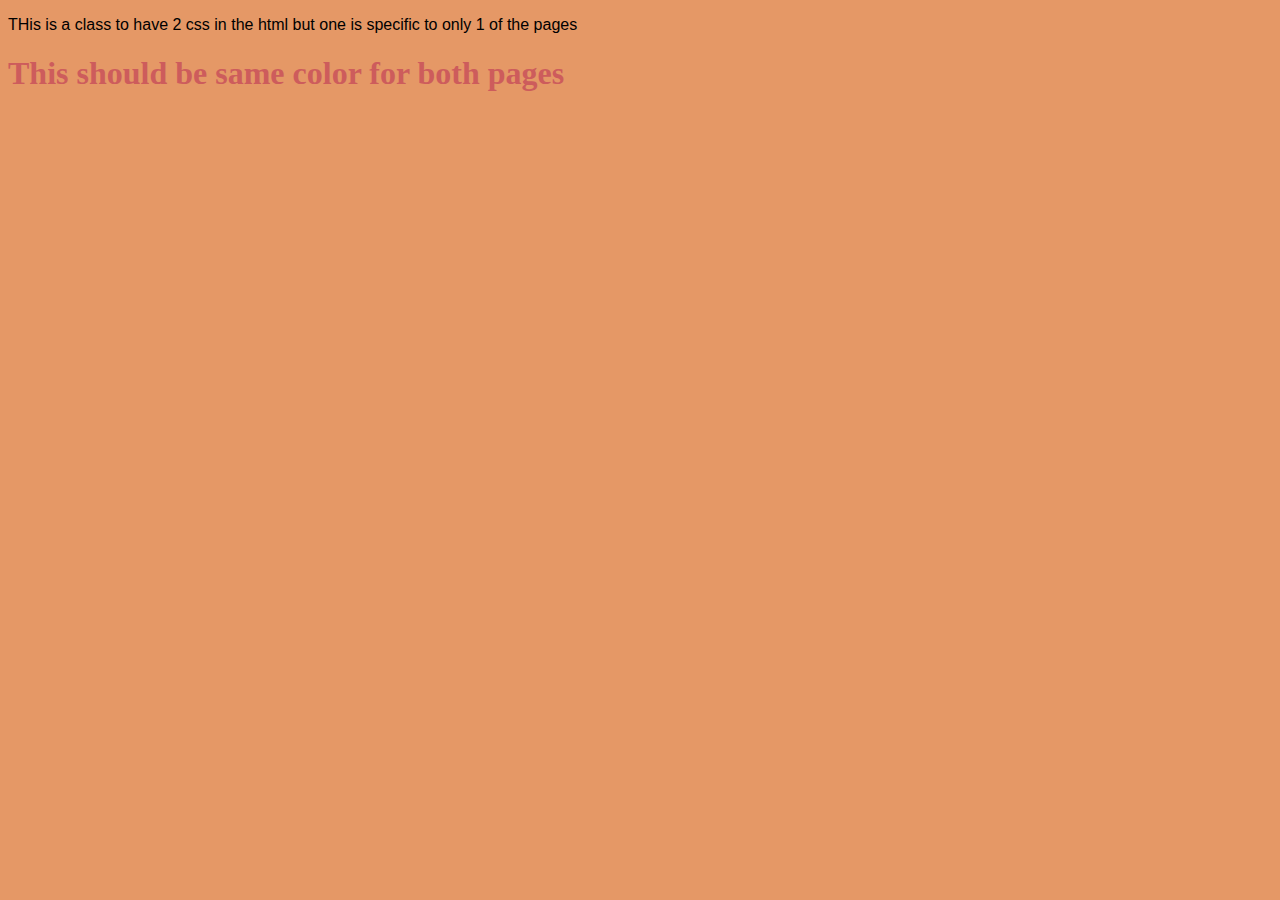
<file: practice.html>
<!doctype html>
<html lang="en">
<head>
  <meta charset="utf-8">

  <meta name="description" content="CSS targeting">
  <meta name="author" content=" Ed ">
<!-- link must be added here fro css-->
  <link rel="stylesheet" href="general.css?v=1.0">


    <title>My First Webpage </title>
</head>
  <body>
    <p>THis is a class to have 2 css in the html but one is specific to only 1 of the pages</p>
    <h1> This should be same color for both pages</h1>

  </body>
</html>
</file>
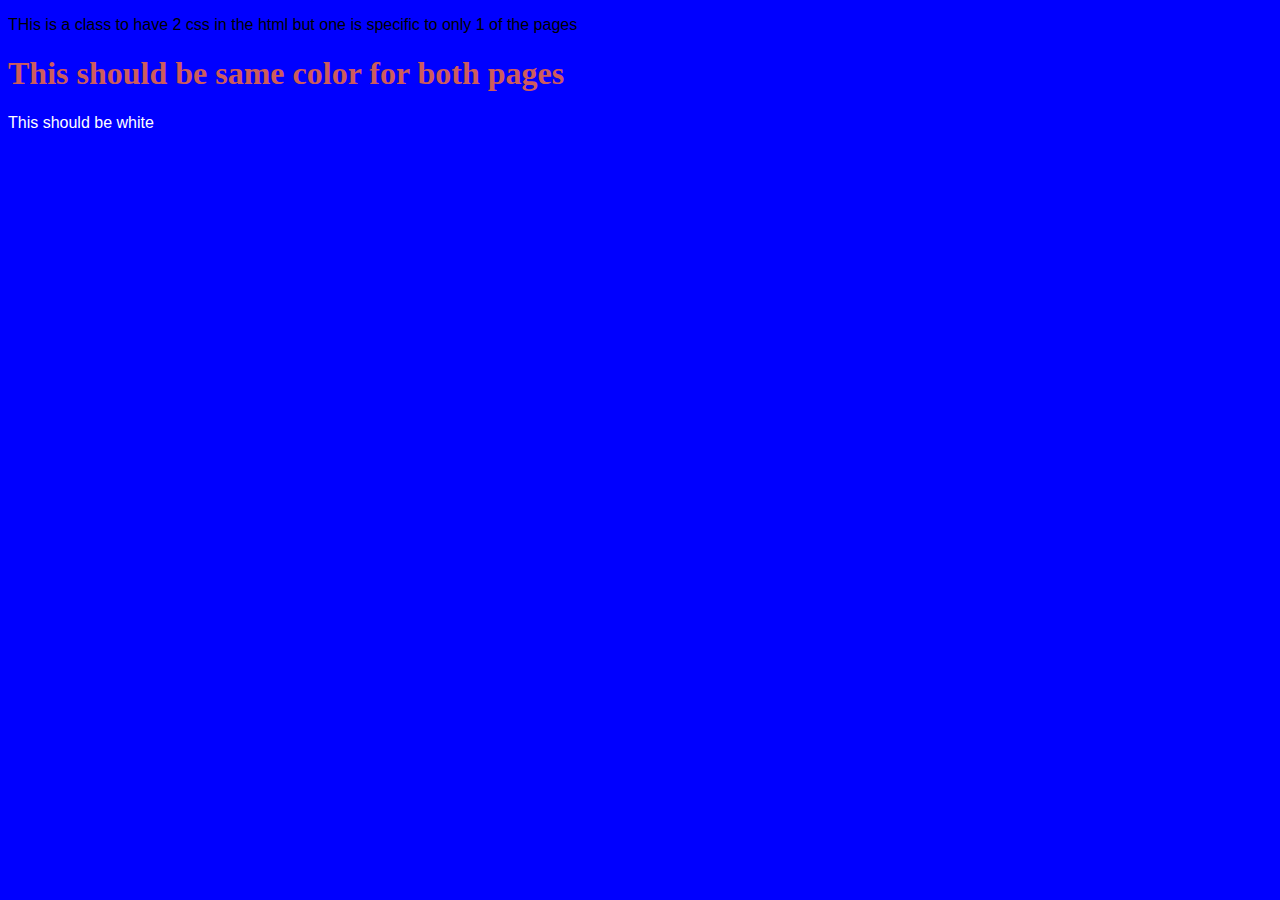
<file: Practice2.html>
<!doctype html>
<html lang="en">
<head>
  <meta charset="utf-8">

  <meta name="description" content="CSS targeting">
  <meta name="author" content=" Ed ">
<!-- link must be added here fro css-->
  <link rel="stylesheet" href="general.css?v=1.0">
  <link rel="stylesheet" href="another.css?v=1.0">
  <link rel="stylesheet" href="targeted.css?v=1.0">


      <title>My First Webpage </title>
</head>
  <body>
    <p>THis is a class to have 2 css in the html but one is specific to only 1 of the pages</p>
          <h1> This should be same color for both pages</h1>
    <div class="only_on_the_2nd_page">

      <p> This should be white</p>
    </div>

  </body>
</html>
</file>
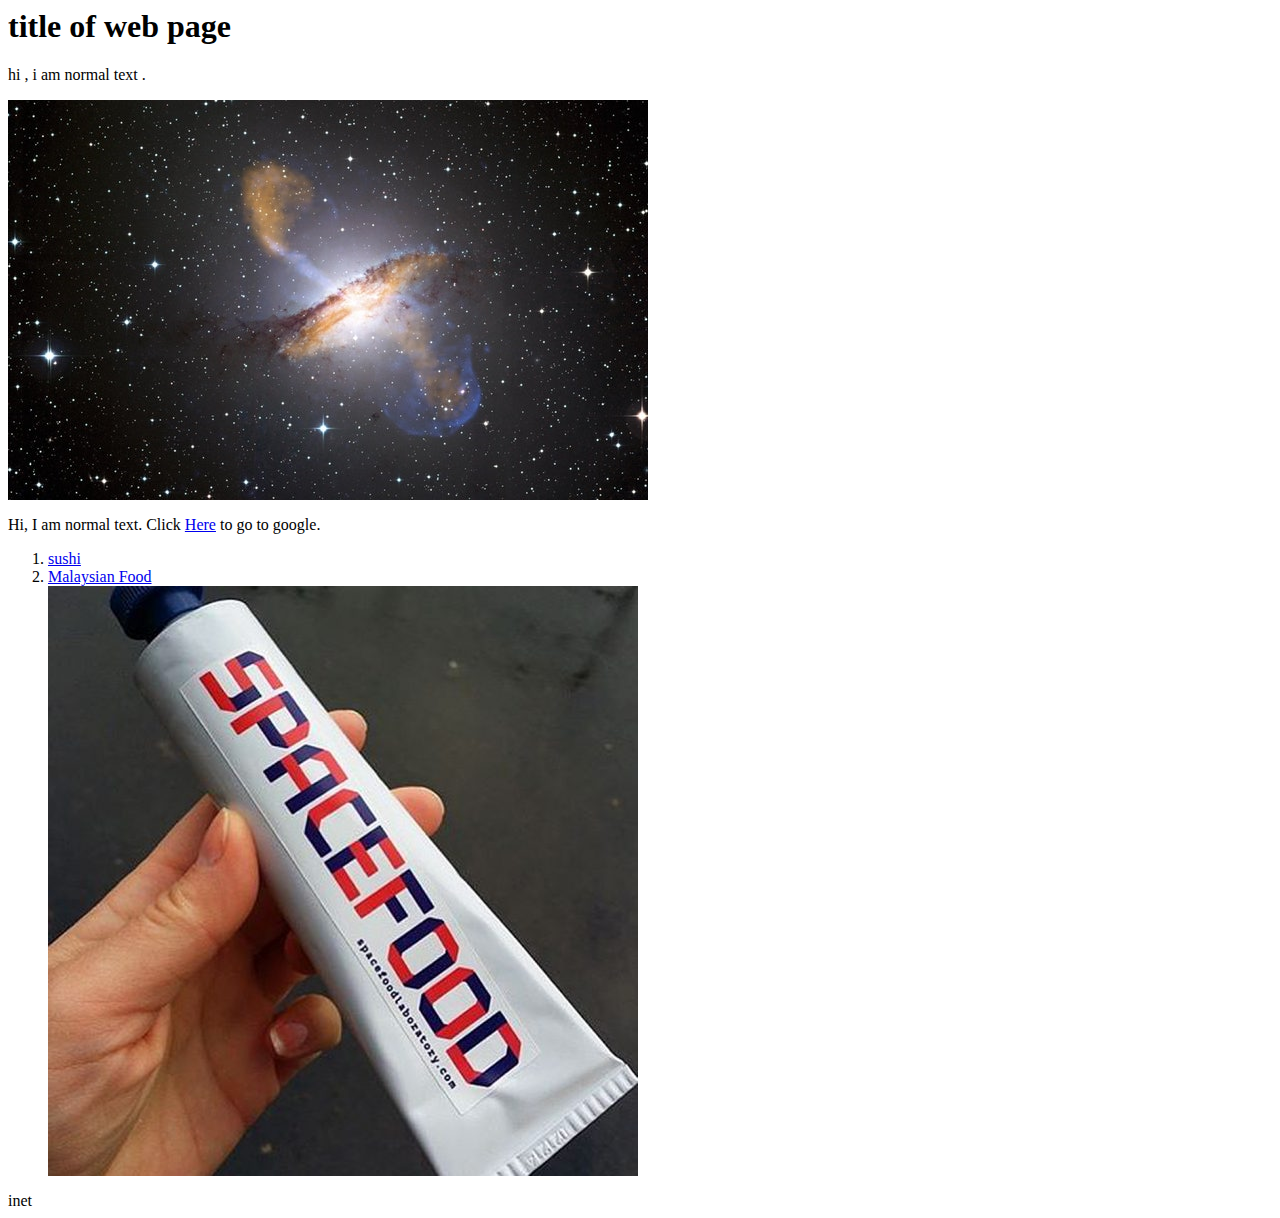
<file: html_page/Class2.html>
<html>
  <head>
    <title>My First Webpage </title>
  </head>
  <body>
      <h1>title of web page </h1>
      <p> hi , i am normal text . </p>
      <img src= "sky-lights-space-dark.jpg" /><!-- For putting image-->
      <p> Hi, I am normal text. Click <a href="https://www.google.com/">Here</a> to go to google. </p>

      <ol>
        <li><a href="https://www.google.com/search?q=sushi&oq=sushi&aqs=chrome..69i57j0l5.1417j0j7&sourceid=chrome&ie=UTF-8">sushi</a></li>
        <li><a href="https://www.google.com/search?q=malaysian+food&oq=malaysian+food&aqs=chrome..69i57j0l5.3689j0j9&sourceid=chrome&ie=UTF-8">Malaysian Food</a></li>
        <a href="https://www.google.com/search?q=space+food&oq=space+food&aqs=chrome..69i57j0l5.1743j0j4&sourceid=chrome&ie=UTF-8"><img src= "Space-Food-Laboratory-Space-Food-Developed-for-Space-Missions-590x590.jpg" /></a>

      </ol>


  </body>

</html>
inet
</file>
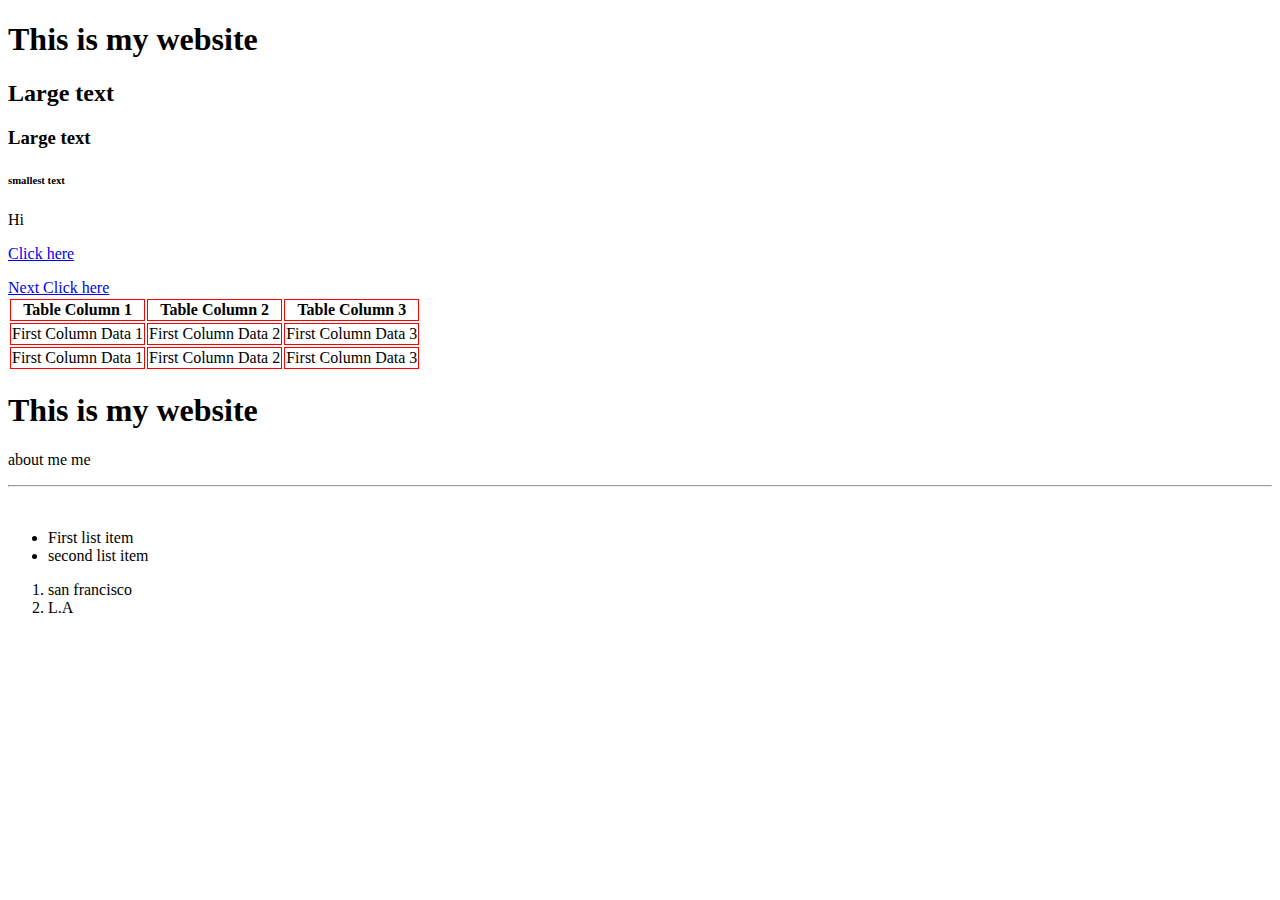
<file: html_page/Class2Notes.html>
<!doctype html>
<html lang="en">
<head>
  <meta charset="utf-8">
  <title> This is my second page!!. </title> <!--this name the tab of your page -->
  <style>
  td, th {
      border: solid red 1px;
  }
  </style>
</head>

<body>
  <h1> This is my website </h1>
  <h2> Large text </h2>
  <h3> Large text </h3>
  <h6> smallest text </h6><!-- -->
  <p> Hi </p><!-- is the smallest size and a p tag which means each line is in a block-->
  <p><a href="https://www.twitter.com"> Click here </a></p>
  <!-- <a> is an anchor and href is for referencing a location-->
  <a href="https://google.com"> Next Click here </a>

  <table style = "border">
    <tr><!-- table row -->
      <th>Table Column 1</th><!--table header -->
      <th>Table Column 2</th>
      <th>Table Column 3</th>
    </tr>
    <tr>
          <td> First Column Data 1 </td> <!-- table data -->
          <td> First Column Data 2 </td>
          <td> First Column Data 3 </td>
    </tr>
    <tr>
          <td> First Column Data 1 </td> <!-- table data -->
          <td> First Column Data 2 </td>
          <td> First Column Data 3 </td>
    </tr>
  </table>
  <div> <!-- a divider for another section for organization purposes-->
      <h1> This is my website </h1>
      <p> about me <span>me</span></p> <!--span to select or divide up specifics -->
  </div>
  <hr><!-- horizontal line stands for horizontal ruler and doesnt require a closing bracket -->
  <br> <!--break line: moving to next line -->
  <ul> <!--unordered list, like a <div> but spefically for list -->
    <li>First list item </li><!--list item -->
    <li>second list item </li>
  </ul>

  <ol><!--ordered list -->
      <li> san francisco </li>
      <li> L.A </li>
  </ol>


</body>

</html>

<!--
<img src= "sky-lights-space-dark.jpg" /> For putting image but the name of pic/file must be in the same folder the html file is too-->
<!--terminal class:
cd ~ :change directory
pwd :show where you are in current folder
ls :list directory
ls -l  :results- is normal file d is directory
ls -a
cd .. : go back to your last derectory 1 folder up
nano : nano terminal.html to open nano and name it terminal.html
ssh : secure shell a way to have secure connection with another computer/server
git --version : To get the version if github
git clone https://github.com/edtihcode/Class-1.git : create a clone repository from the clone linke you download from the git website
git status : status of your github but you must be in the current repository folder eg /Users/student/Documents/Ed/Class-1
nano README.md : to edit the readme file in your current folder
git add README.md : adding changes to your respository online in Github
git commit -m "Added first test to README.md" : to commit and add a comment to your changes
git add .: add everything and changes
git push : push everything
git pull : opposite of git push: pull everything from your git repository on github-->
</file>
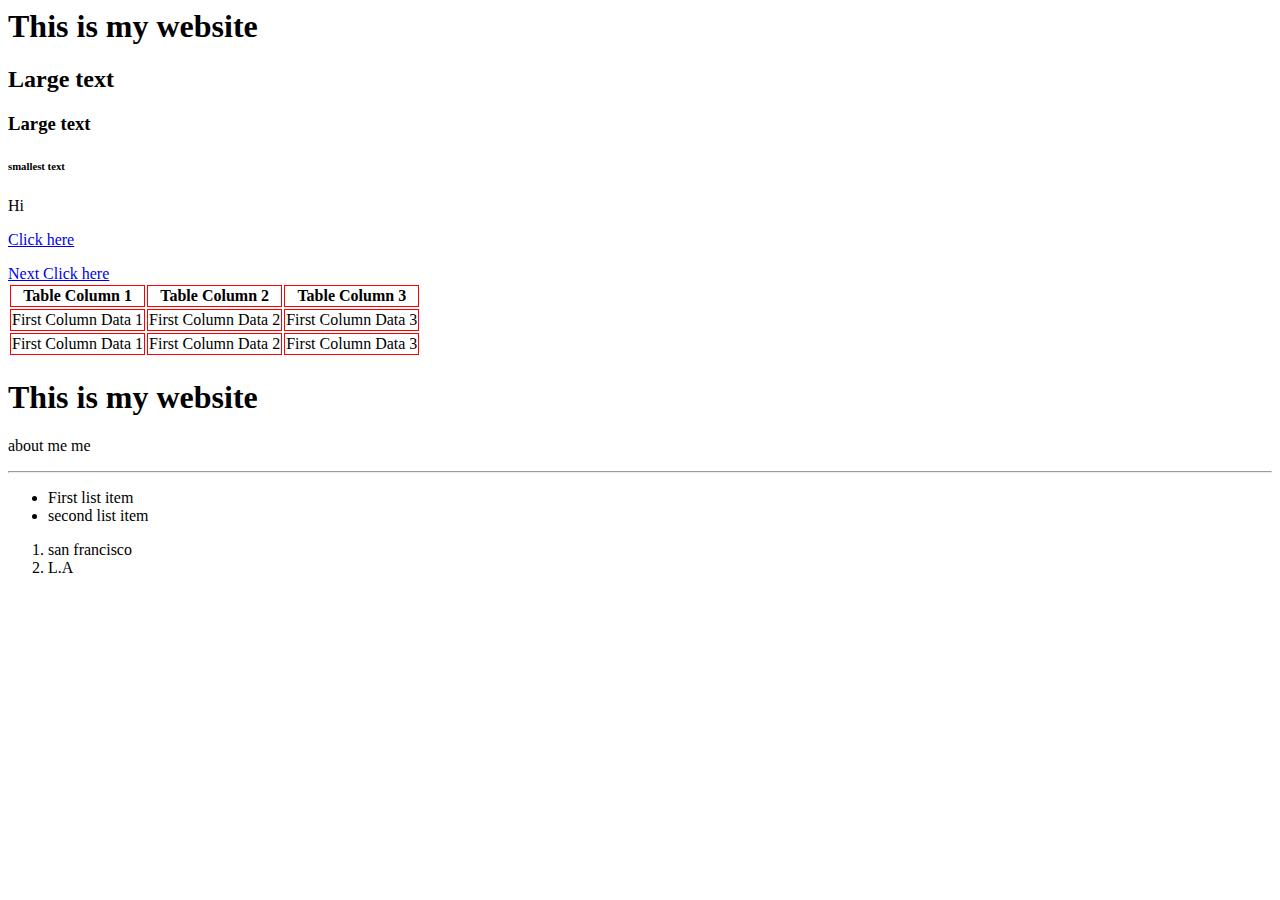
<file: html_page/my_second_page.html>
<html>

<head>
  <title> This is my second page!!. </title> <!--this name the tab of your page -->
  <style>
  td, th {
      border: solid red 1px;
  }
  </style>
</head>
<body>
  <h1> This is my website </h1>
  <h2> Large text </h2>
  <h3> Large text </h3>
  <h6> smallest text </h6><!-- -->
<p> Hi </p><!-- is the smallest size and a p tag which means each line is in a block-->
  <p><a href="https://www.twitter.com"> Click here </a></p>
  <!-- <a> is an anchor and href is for referencing a location-->
  <a href="https://google.com"> Next Click here </a>

<table style = "border">
  <tr><!-- table row -->
    <th>Table Column 1</th><!--table header -->
    <th>Table Column 2</th>
    <th>Table Column 3</th>

  </tr>
  <tr>
        <td> First Column Data 1 </td> <!-- table data -->
        <td> First Column Data 2 </td>
        <td> First Column Data 3 </td>
  </tr>
  <tr>
        <td> First Column Data 1 </td> <!-- table data -->
        <td> First Column Data 2 </td>
        <td> First Column Data 3 </td>
  </tr>
</table>
  <div> <!-- a divider for another section for organization purposes-->
      <h1> This is my website </h1>
      <p> about me <span>me</span></p> <!--span to select or divide up specifics -->
  </div>
  <hr><!-- horizontal line stands for horizontal ruler and doesnt require a closing bracket -->

  <ul> <!--unordered list, like a <div> but spefically for list -->
    <li>First list item </li><!--list item -->
    <li>second list item </li>
  </ul>

  <ol><!--ordered list -->
      <li> san francisco </li>
      <li> L.A </li>
  </ol>


</body/>

</html>
<!--terminal class:
cd ~ :change directory
pwd :show where you are in current folder
ls :list directory
ls -l  :results- is normal file d is directory
cd .. : go back to your last derectory 1 folder up
nano : nano terminal.html to open nano and name it terminal.html
ssh : secure shell a way to have secure connection with another computer/server
git --version : To get the version if github
git clone https://github.com/edtihcode/Class-1.git : create a clone repository from the clone linke you download from the git website
git status : status of your github but you must be in the current repository folder eg /Users/student/Documents/Ed/Class-1
nano README.md : to edit the readme file in your current folder
git add README.md : adding changes to your respository online in Github
git commit -m "Added first test to README.md" : to commit and add a comment to your changes
git add .: add everything and changes
git push : push everything-->
</file>
<file: general.css>
body{
    background-color: #E59866;
    font-family: 'Oswald', sans-serif;
    }
h1{
    color: #CD5C5C;
    font-family: 'Merriweather', serif;
}
</file>
<file: another.css>
body{
    background-color: red
}

@media screen and (max-width: 900px){
  body{
    background-color: black;
  }
}

@media  screen and (max-width: 2000px) and (min-width: 1001px){

  body{
    background-color : blue;
  }
</file>
<file: targeted.css>
.only_on_the_2nd_page p {
  color : white;
}
</file>
